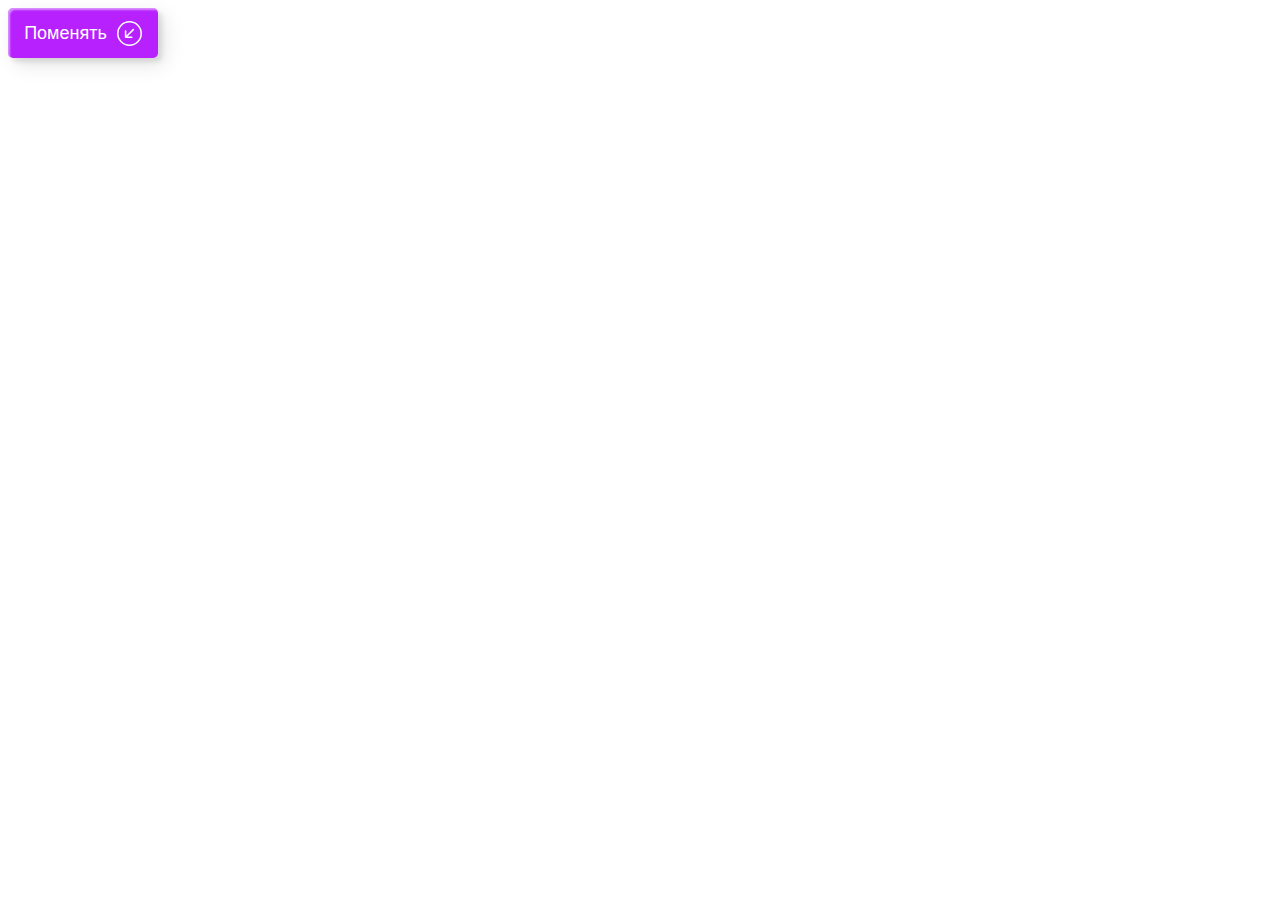
<file: Задание 1/index.html>
<!DOCTYPE html>
<html lang="en">

<head>
    <meta charset="UTF-8">
    <meta http-equiv="X-UA-Compatible" content="IE=edge">
    <meta name="viewport" content="width=device-width, initial-scale=1.0">
    <title>SVG</title>
    <link rel="stylesheet" href="app/style.css">
</head>

<body>
    <button class="button btn-1">
        <div class="text">Поменять</div>
        <div class="svg">
            <svg xmlns="http://www.w3.org/2000/svg" width="25" height="25" fill="currentColor"
                class="bi bi-arrow-down-left-circle" viewBox="0 0 16 16">
                <path fill-rule="evenodd"
                    d="M1 8a7 7 0 1 0 14 0A7 7 0 0 0 1 8zm15 0A8 8 0 1 1 0 8a8 8 0 0 1 16 0zm-5.904-2.854a.5.5 0 1 1 .707.708L6.707 9.95h2.768a.5.5 0 1 1 0 1H5.5a.5.5 0 0 1-.5-.5V6.475a.5.5 0 1 1 1 0v2.768l4.096-4.097z" />
            </svg>
        </div>
    </button>

    <script src="app/script.js"></script>
</body>

</html>
</file>
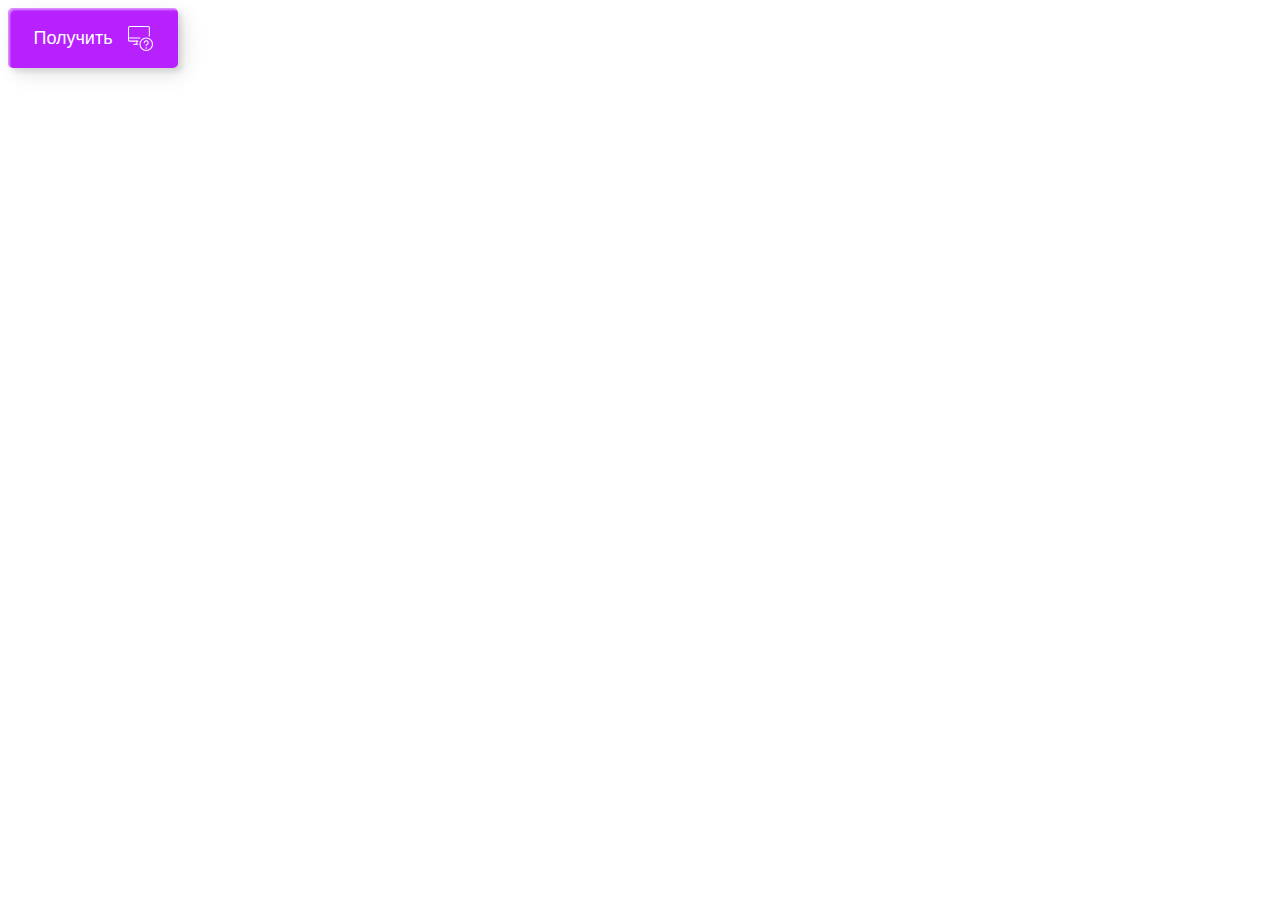
<file: Задание 2/index.html>
<!DOCTYPE html>
<html lang="en">

<head>
    <meta charset="UTF-8">
    <meta http-equiv="X-UA-Compatible" content="IE=edge">
    <meta name="viewport" content="width=device-width, initial-scale=1.0">
    <title>SVG</title>
    <link rel="stylesheet" href="app/style.css">
</head>

<body>
    <button class="button btn-1">
        <div class="text">Получить</div>
        <div class="svg">
            <svg xmlns="http://www.w3.org/2000/svg" fill="none" viewBox="0 0 24 24" height="25" width="25">
                <path stroke="#ffffff" stroke-linecap="round" stroke-linejoin="round" d="M5.5 17.5H9.5"></path>
                <path stroke="#ffffff" stroke-linecap="round" stroke-linejoin="round" d="M0.5 11.5H11.5"></path>
                <path stroke="#ffffff" stroke-linecap="round" stroke-linejoin="round"
                    d="M8.5 14.5V16C8.5 16.3978 8.34196 16.7794 8.06066 17.0607C7.77936 17.342 7.39782 17.5 7 17.5">
                </path>
                <path stroke="#ffffff" stroke-linecap="round" stroke-linejoin="round"
                    d="M20.5 9.5V1.5C20.5 1.23478 20.3946 0.98043 20.2071 0.792893C20.0196 0.605357 19.7652 0.5 19.5 0.5H1.5C1.23478 0.5 0.98043 0.605357 0.792893 0.792893C0.605357 0.98043 0.5 1.23478 0.5 1.5V13.5C0.5 13.7652 0.605357 14.0196 0.792893 14.2071C0.98043 14.3946 1.23478 14.5 1.5 14.5H9.5">
                </path>
                <path stroke="#ffffff" stroke-linecap="round" stroke-linejoin="round"
                    d="M17.5 23.5C20.8137 23.5 23.5 20.8137 23.5 17.5C23.5 14.1863 20.8137 11.5 17.5 11.5C14.1863 11.5 11.5 14.1863 11.5 17.5C11.5 20.8137 14.1863 23.5 17.5 23.5Z">
                </path>
                <path stroke="#ffffff" stroke-linecap="round" stroke-linejoin="round"
                    d="M15.625 16.042C15.625 15.6712 15.735 15.3086 15.941 15.0003C16.147 14.692 16.4399 14.4516 16.7825 14.3097C17.1251 14.1678 17.5021 14.1307 17.8658 14.203C18.2295 14.2754 18.5636 14.4539 18.8258 14.7162C19.088 14.9784 19.2666 15.3125 19.339 15.6762C19.4113 16.0399 19.3742 16.4169 19.2323 16.7595C19.0904 17.1021 18.85 17.395 18.5417 17.601C18.2334 17.807 17.8708 17.917 17.5 17.917V18.917">
                </path>
                <path stroke="#ffffff"
                    d="M17.5 21.417C17.3619 21.417 17.25 21.3051 17.25 21.167C17.25 21.0289 17.3619 20.917 17.5 20.917">
                </path>
                <path stroke="#ffffff"
                    d="M17.5 21.417C17.6381 21.417 17.75 21.3051 17.75 21.167C17.75 21.0289 17.6381 20.917 17.5 20.917">
                </path>
            </svg>
        </div>
    </button>
    <div class="text-window"></div>

    <script src="app/script.js"></script>
</body>

</html>
</file>
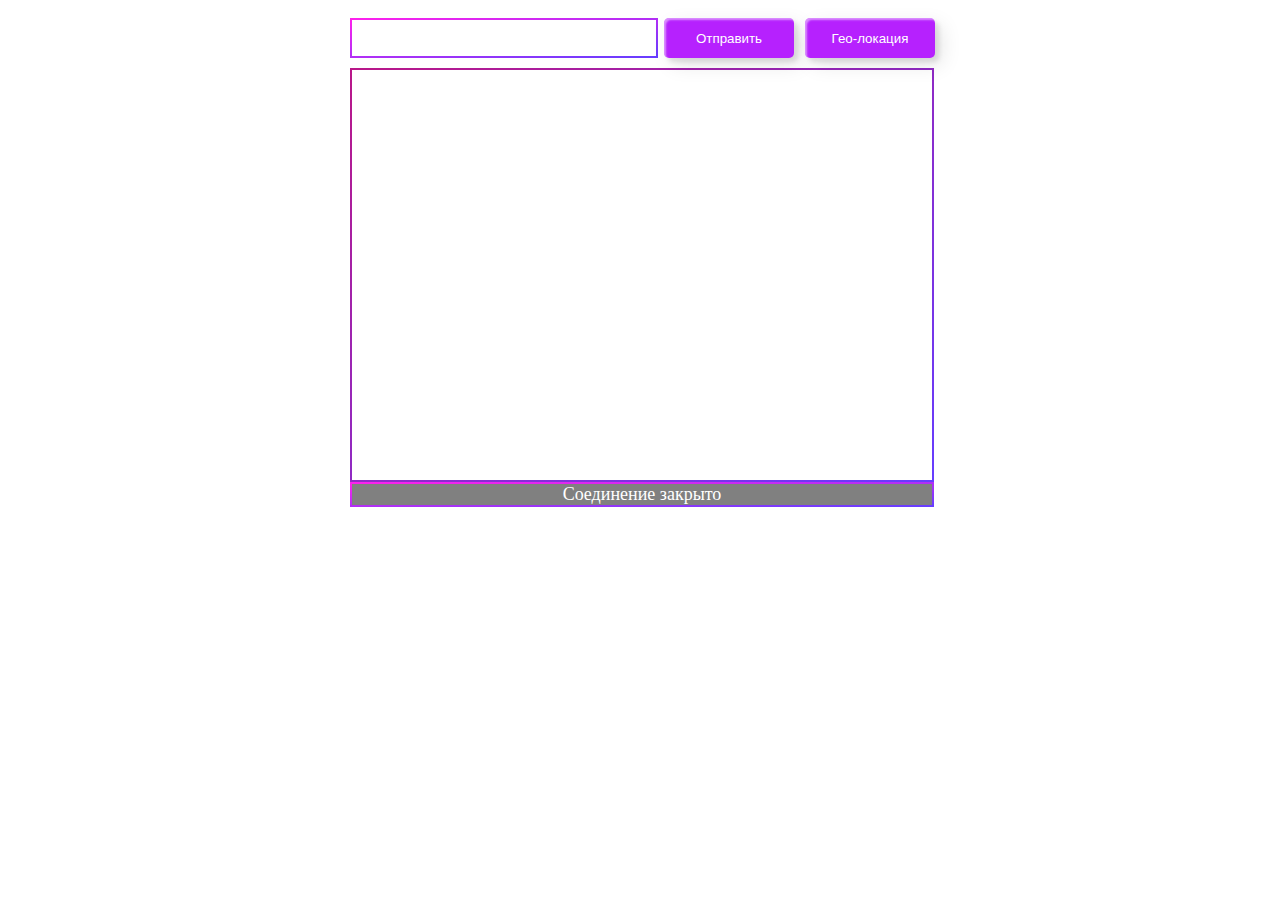
<file: Задание 3/index.html>
<!DOCTYPE html>
<html lang="en">

<head>
    <meta charset="UTF-8">
    <meta http-equiv="X-UA-Compatible" content="IE=edge">
    <meta name="viewport" content="width=device-width, initial-scale=1.0">
    <title>Chat</title>
    <link rel="stylesheet" href="app/style.css">
</head>

<body>
    <section>
        <div class="chat-body">

            <div class="wrapper-input">
                <input type="text" class="input-text">
                <button class="send btn-1">Отправить</button>
                <button class="geo btn-1">Гео-локация</button>
            </div>

            <div class="chat"></div>
            <div class="statys"></div>

    </section>

    <script src="app/script.js"></script>

</body>

</html>
</file>
<file: Задание 1/app/style.css>
.button {
    width: 150px;
    height: 50px;
    color: #fff;
    border-radius: 5px;
    padding: 10px 25px;
    font-family: 'Lato', sans-serif;
    font-weight: 500;
    background: transparent;
    cursor: pointer;
    transition: all 0.3s ease;
    position: relative;
    display: flex;
    justify-content: center;
    align-items: center;
    box-shadow: inset 2px 2px 2px 0px rgba(255, 255, 255, .5),
        7px 7px 20px 0px rgba(0, 0, 0, .1),
        4px 4px 5px 0px rgba(0, 0, 0, .1);
    outline: none;
}

.btn-1 {
    background: #b621fe;
    border: none;
    z-index: 1;
}

.btn-1:after {
    position: absolute;
    content: "";
    width: 0;
    height: 100%;
    top: 0;
    right: 0;
    z-index: -1;
    background-color: #663dff;
    border-radius: 5px;
    box-shadow: inset 2px 2px 2px 0px rgba(255, 255, 255, .5),
        7px 7px 20px 0px rgba(0, 0, 0, .1),
        4px 4px 5px 0px rgba(0, 0, 0, .1);
    transition: all 0.3s ease;
}

.btn-1:hover {
    color: #fff;
}

.btn-1:hover:after {
    left: 0;
    width: 100%;
}

.btn-1:active {
    top: 2px;
}

.text {
    margin-right: 10px;
    font-size: 18px;
}

.svg {
    width: 25px;
    height: 25px;
}
</file>
<file: Задание 2/app/style.css>
.button {
    width: 170px;
    height: 60px;
    color: #fff;
    border-radius: 5px;
    padding: 10px 25px;
    font-family: 'Lato', sans-serif;
    font-weight: 500;
    background: transparent;
    cursor: pointer;
    transition: all 0.3s ease;
    position: relative;
    display: flex;
    justify-content: center;
    align-items: center;
    box-shadow: inset 2px 2px 2px 0px rgba(255, 255, 255, .5),
        7px 7px 20px 0px rgba(0, 0, 0, .1),
        4px 4px 5px 0px rgba(0, 0, 0, .1);
    outline: none;
}

.btn-1 {
    background: #b621fe;
    border: none;
    z-index: 1;
}

.btn-1:after {
    position: absolute;
    content: "";
    width: 0;
    height: 100%;
    top: 0;
    right: 0;
    z-index: -1;
    background-color: #663dff;
    border-radius: 5px;
    box-shadow: inset 2px 2px 2px 0px rgba(255, 255, 255, .5),
        7px 7px 20px 0px rgba(0, 0, 0, .1),
        4px 4px 5px 0px rgba(0, 0, 0, .1);
    transition: all 0.3s ease;
}

.btn-1:hover {
    color: #fff;
}

.btn-1:hover:after {
    left: 0;
    width: 100%;
}

.btn-1:active {
    top: 2px;
}

.text {
    margin-right: 15px;
    font-size: 18px;
}

.text-window {
    font-size: 20px;
    font-weight: bold;
}

.svg {
    width: 25px;
    height: 25px;
}
</file>
<file: Задание 3/app/style.css>
/* Секция */
section {
    margin: 0 auto;
    position: relative;
    display: flex;
    justify-content: center;
    align-items: center;
}

/* Окно чата */
.chat-body {
    width: 600px;
    height: 500px;
}

/* Оболочка инпута и кнопок */
.wrapper-input {
    display: flex;
    flex-direction: row;
    justify-content: space-between;
    margin-top: 10px;

}

/* Инпут */
.input-text {
    width: 300px;
    margin-left: 10px;
    border-image: linear-gradient(to left top, #663dff, #fe21ec);
    border-image-slice: 1;
    font-size: 20px;
}

.input-text:focus {
    outline: none;
}

/* Кнопки */
.send,
.geo {
    width: 130px;
    height: 40px;
    color: #fff;
    border-radius: 5px;
    padding: 10px 25px;
    font-family: 'Lato', sans-serif;
    font-weight: 500;
    background: transparent;
    cursor: pointer;
    transition: all 0.3s ease;
    position: relative;
    display: flex;
    justify-content: center;
    align-items: center;
    box-shadow: inset 2px 2px 2px 0px rgba(255, 255, 255, .5),
        7px 7px 20px 0px rgba(0, 0, 0, .1),
        4px 4px 5px 0px rgba(0, 0, 0, .1);
    outline: none;
    margin-right: 5px;
}

.btn-1 {
    background: #b621fe;
    border: none;
    z-index: 1;
}

.btn-1:after {
    position: absolute;
    content: "";
    width: 0;
    height: 100%;
    top: 0;
    right: 0;
    z-index: -1;
    background-color: #663dff;
    border-radius: 5px;
    box-shadow: inset 2px 2px 2px 0px rgba(255, 255, 255, .5),
        7px 7px 20px 0px rgba(0, 0, 0, .1),
        4px 4px 5px 0px rgba(0, 0, 0, .1);
    transition: all 0.3s ease;
}

.btn-1:hover {
    color: #fff;
}

.btn-1:hover:after {
    left: 0;
    width: 100%;
}

.btn-1:active {
    top: 2px;
}

/* Окно чата */
.chat {
    position: relative;
    margin: 10px 5px 0 10px;
    width: 560px;
    height: 400px;
    border: 2px solid wheat;
    border-image: linear-gradient(to left top, #663dff, #b91789);
    border-image-slice: 1;
    padding: 10px 10px 0 10px;
    overflow-y: auto;
    font-size: 14px;
    font-weight: bold;
    font-family: sans-serif;
    word-wrap: break-word;
}

/* Сообщения пользователя */
.user {
    display: flex;
    justify-content: end;
    text-align: right;
}

.user .text {
    padding: 10px;
    border: 2px solid #663dff;
    background-color: #559dd8;
    color: white;
    border-radius: 10px;
}

.user .text a {
    color: white;
}

/* Ответ сервера */
.server {
    display: flex;
    justify-content: start;
}

.server .text {
    padding: 10px;
    border: 2px solid #fe21ec;
    background-color: #d1d1d1;
    color: #6b6b6b;
    border-radius: 10px;
}

/* Строка статуса */
.statys {
    position: relative;
    margin: 0 5px 0 10px;
    width: 580px;
    border: 2px solid;
    border-image: linear-gradient(to left top, #663dff, #fe21ec);
    border-image-slice: 1;
}

.statys-text {
    display: flex;
    justify-content: center;
    color: white;
    font-size: 18px;
}
</file>
